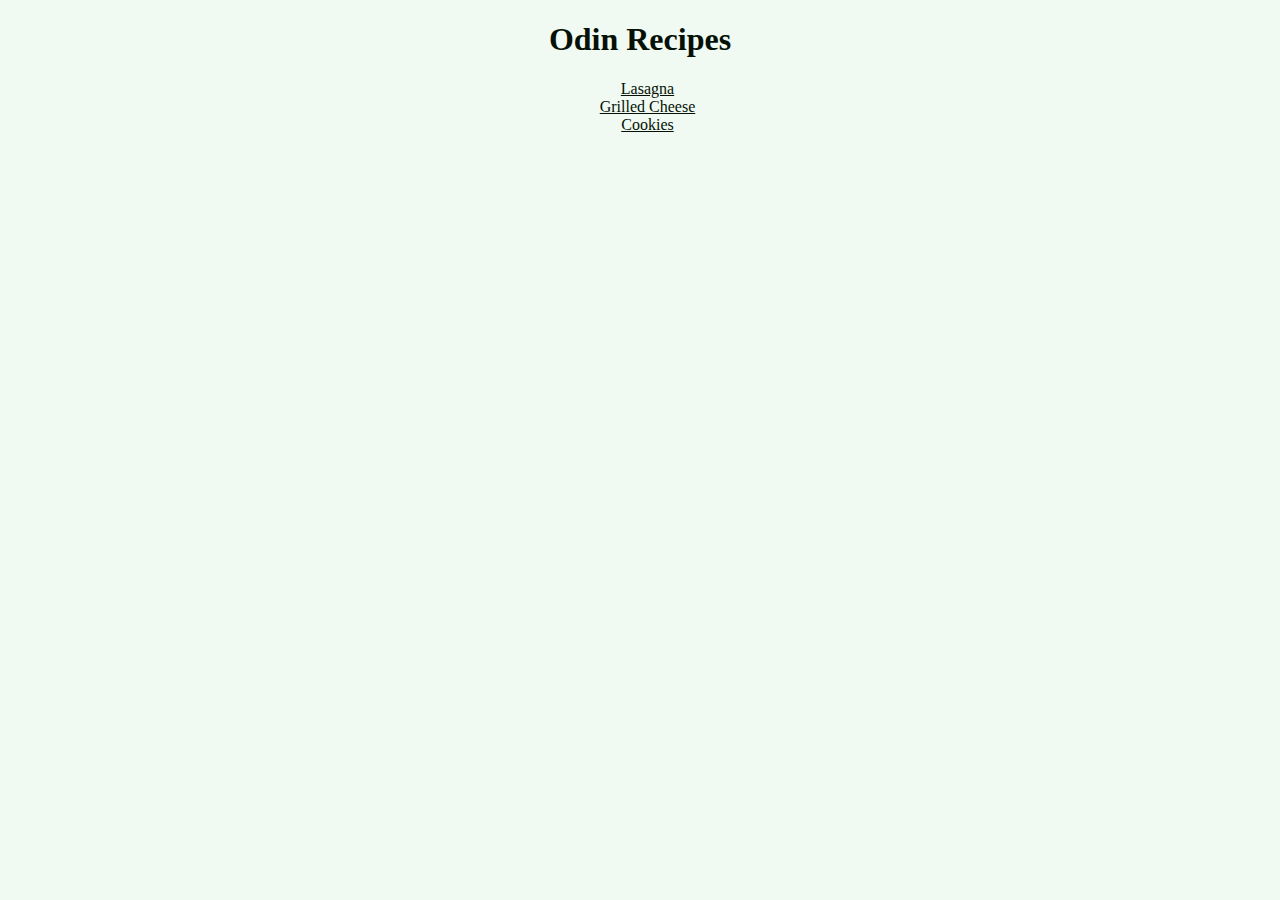
<file: index.html>
<!DOCTYPE html>
<html lang="en">
<head>
    <meta charset="UTF-8">
    <meta name="viewport" content="width=device-width, initial-scale=1.0">
    <link rel="stylesheet" href="styles.css">
    <title>Odin Recipes</title>
</head>
<body>
    <h1 class="title">Odin Recipes</h1>
    <ul class="list">
    <li><a href="recipes/lasagna.html">Lasagna</a></li>
    <li><a href="recipes/grilled-cheese.html">Grilled Cheese</a></li>
    <li><a href="recipes/cookies.html">Cookies</a></li>
</body>
</html>
</file>
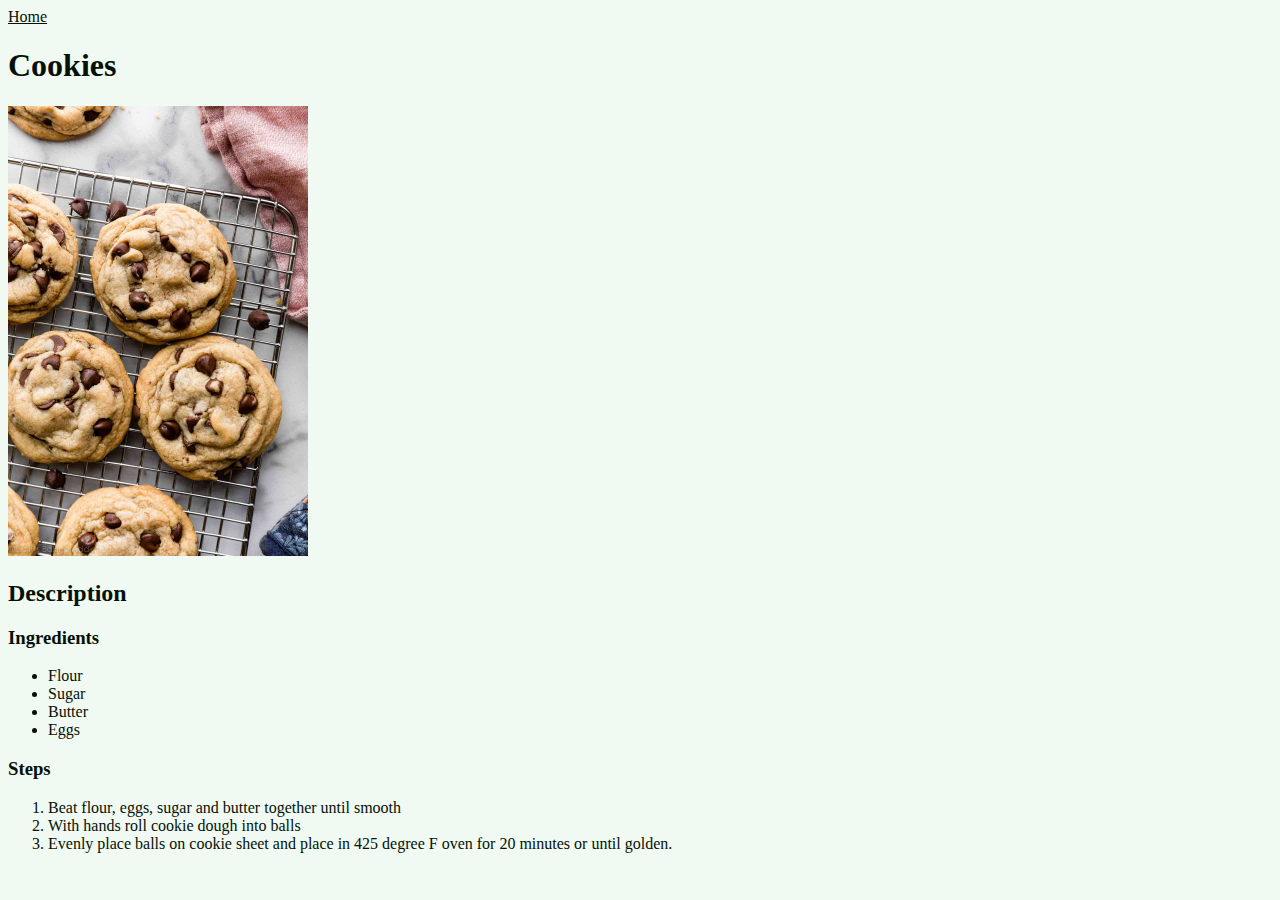
<file: recipes/cookies.html>
<!DOCTYPE html>
<html lang="en">
<head>
    <meta charset="UTF-8">
    <meta name="viewport" content="width=device-width, initial-scale=1.0">
    <link rel="stylesheet" href="../styles.css">
    <title>Document</title>
</head>
<body>
    <body>
        <a href="/home/odinstuff/repos/odin-recipes/index.html">Home</a>
        <h1>Cookies</h1>
        <img src="images/cookies.jpg">
        <h2>Description</h2>
        <h3>Ingredients</h3>
        <ul>
            <li>Flour</li>
            <li>Sugar</li>
            <li>Butter</li>
            <li>Eggs</li>
        </ul>
        <h3>Steps</h3>
        <ol>
            <li>Beat flour, eggs, sugar and butter together until smooth</li>
            <li>With hands roll cookie dough into balls</li>
            <li>Evenly place balls on cookie sheet and place in 425 degree F oven for 20 minutes or until golden.</li>
        </ol>
</body>
</html>
</file>
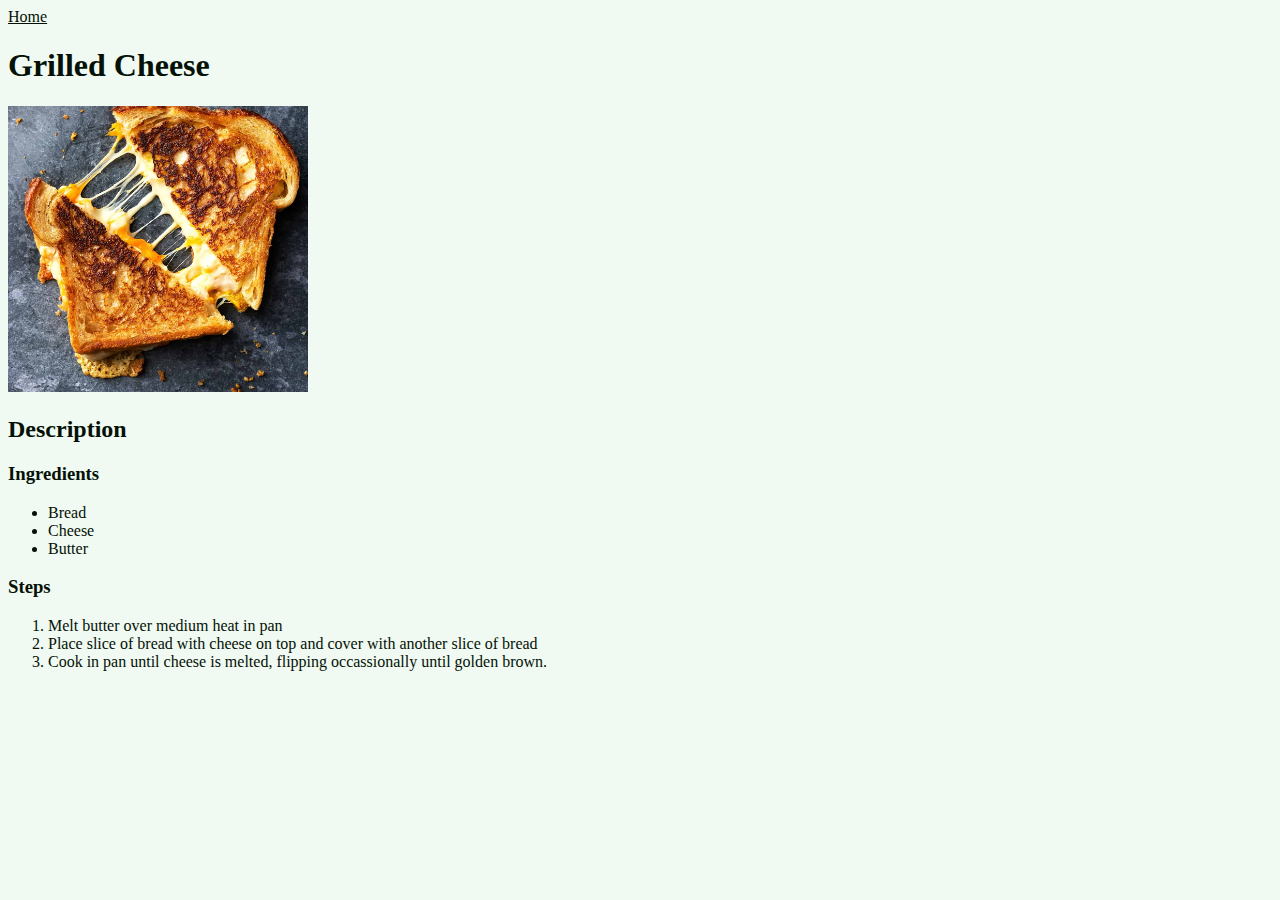
<file: recipes/grilled-cheese.html>
<!DOCTYPE html>
<html lang="en">
<head>
    <meta charset="UTF-8">
    <meta name="viewport" content="width=device-width, initial-scale=1.0">
    <link rel="stylesheet" href="../styles.css">
    <title>Document</title>
</head>
<body>
    <a href="/home/odinstuff/repos/odin-recipes/index.html">Home</a>
    <h1>Grilled Cheese</h1>
    <img src="images/grilled-cheese.jpg">
    <h2>Description</h2>
    <h3>Ingredients</h3>
    <ul>
        <li>Bread</li>
        <li>Cheese</li>
        <li>Butter</li>
    </ul>
    <h3>Steps</h3>
    <ol>
        <li>Melt butter over medium heat in pan</li>
        <li>Place slice of bread with cheese on top and cover with another slice of bread</li>
        <li>Cook in pan until cheese is melted, flipping occassionally until golden brown.</li>
    </ol>
</body>
</html>
</file>
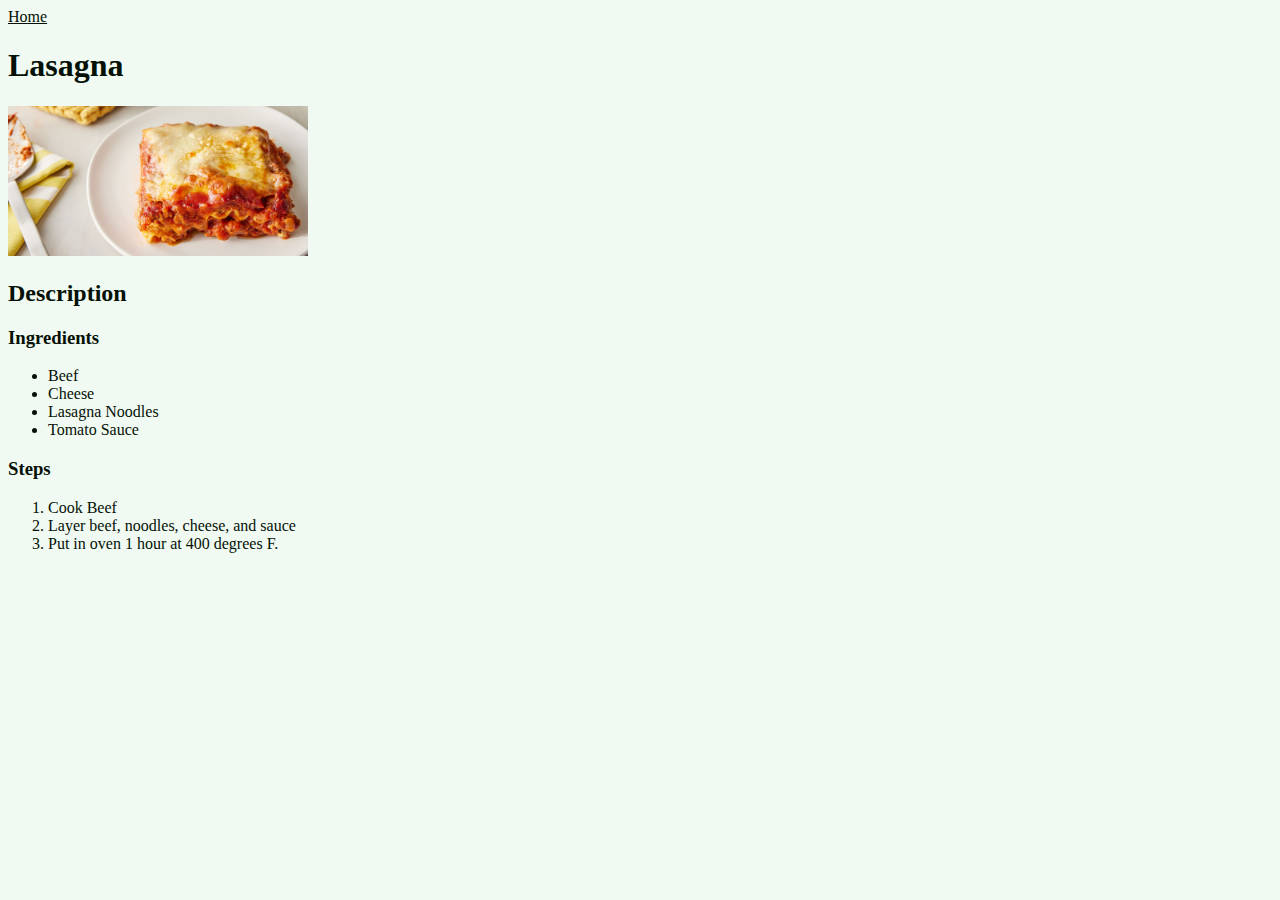
<file: recipes/lasagna.html>
<!DOCTYPE html>
<html lang="en">
<head>
    <meta charset="UTF-8">
    <meta name="viewport" content="width=device-width, initial-scale=1.0">
    <link rel="stylesheet" href="../styles.css">
    <title>Document</title>
</head>
<body>
    <a href="/home/odinstuff/repos/odin-recipes/index.html">Home</a>
    <h1>Lasagna</h1>
    <img src="images/lasagna">
    <h2>Description</h2>
    <h3>Ingredients</h3>
    <ul>
        <li>Beef</li>
        <li>Cheese</li>
        <li>Lasagna Noodles</li>
        <li>Tomato Sauce</li>
    </ul>
    <h3>Steps</h3>
    <ol>
        <li>Cook Beef</li>
        <li>Layer beef, noodles, cheese, and sauce</li>
        <li>Put in oven 1 hour at 400 degrees F.</li>
    </ol>
</body>
</html>
</file>
<file: styles.css>
body {
    background-color: #f0faf2;
    color: #051106;
    font-family: 'Trebuchet MS';
}

.title {
    text-align: center;
}

.list {
    text-align: center;
    list-style: none;
    margin-left: -25px;
}

a {
    color:#051106;
}

a:visited {
    color: #051106;
}

img {
    width: 300px;
    height: auto;
}
</file>
